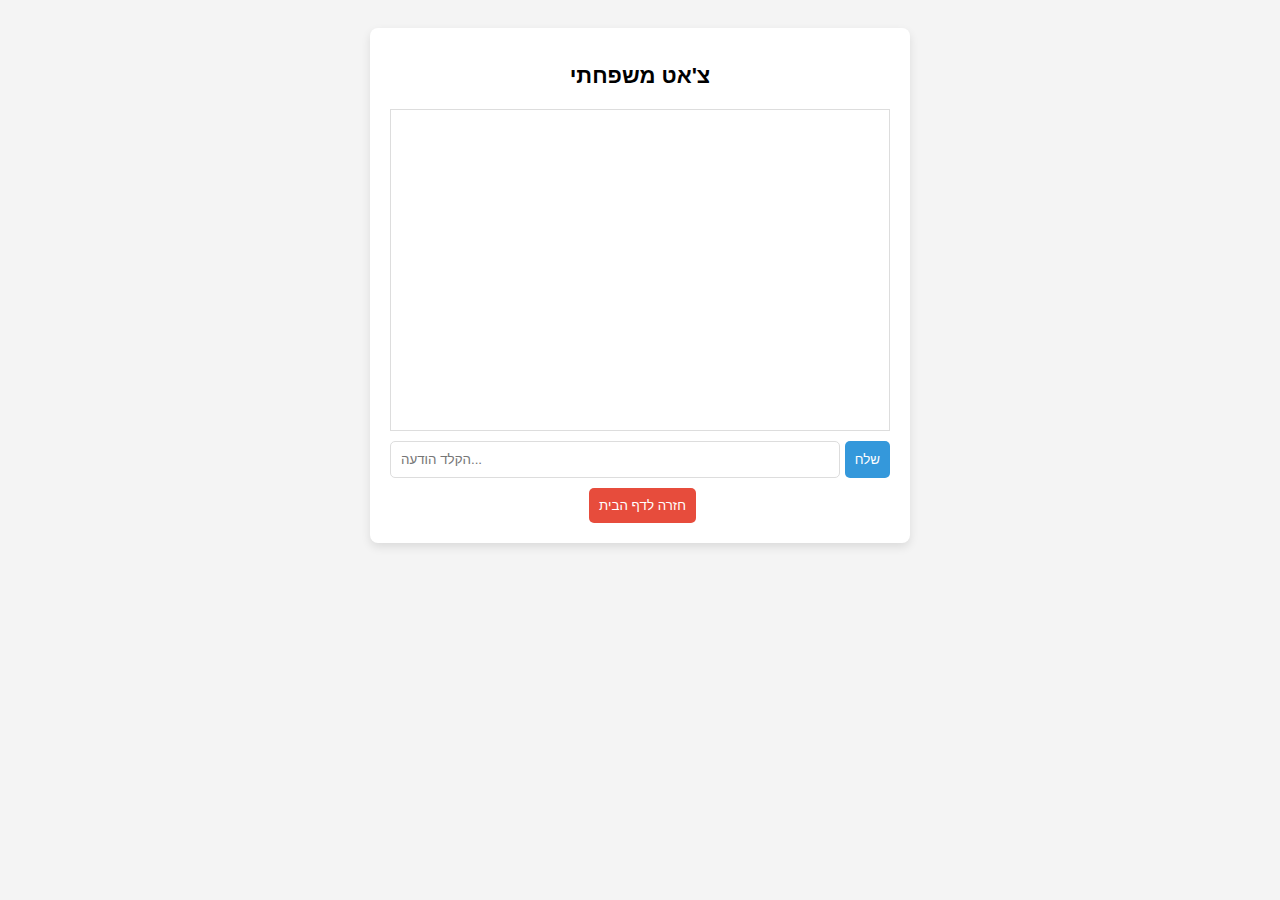
<file: chat.html>
<!DOCTYPE html>
<html lang="he">
<head>
    <meta charset="UTF-8">
    <meta name="viewport" content="width=device-width, initial-scale=1.0">
    <title>צ'אט משפחתי</title>
    <link rel="stylesheet" href="chat.css">
    <script src="chat.js" defer></script>
</head>
<body>
    <div class="chat-container">
        <h1>צ'אט משפחתי</h1>
        <div id="chat-box" class="chat-box"></div>
        <div class="input-container">
            <input type="text" id="message-input" placeholder="הקלד הודעה...">
            <button id="send-btn">שלח</button>
        </div>
        <button onclick="location.href='home.html'" class="back-btn">חזרה לדף הבית</button>
    </div>
</body>
</html>
</file>
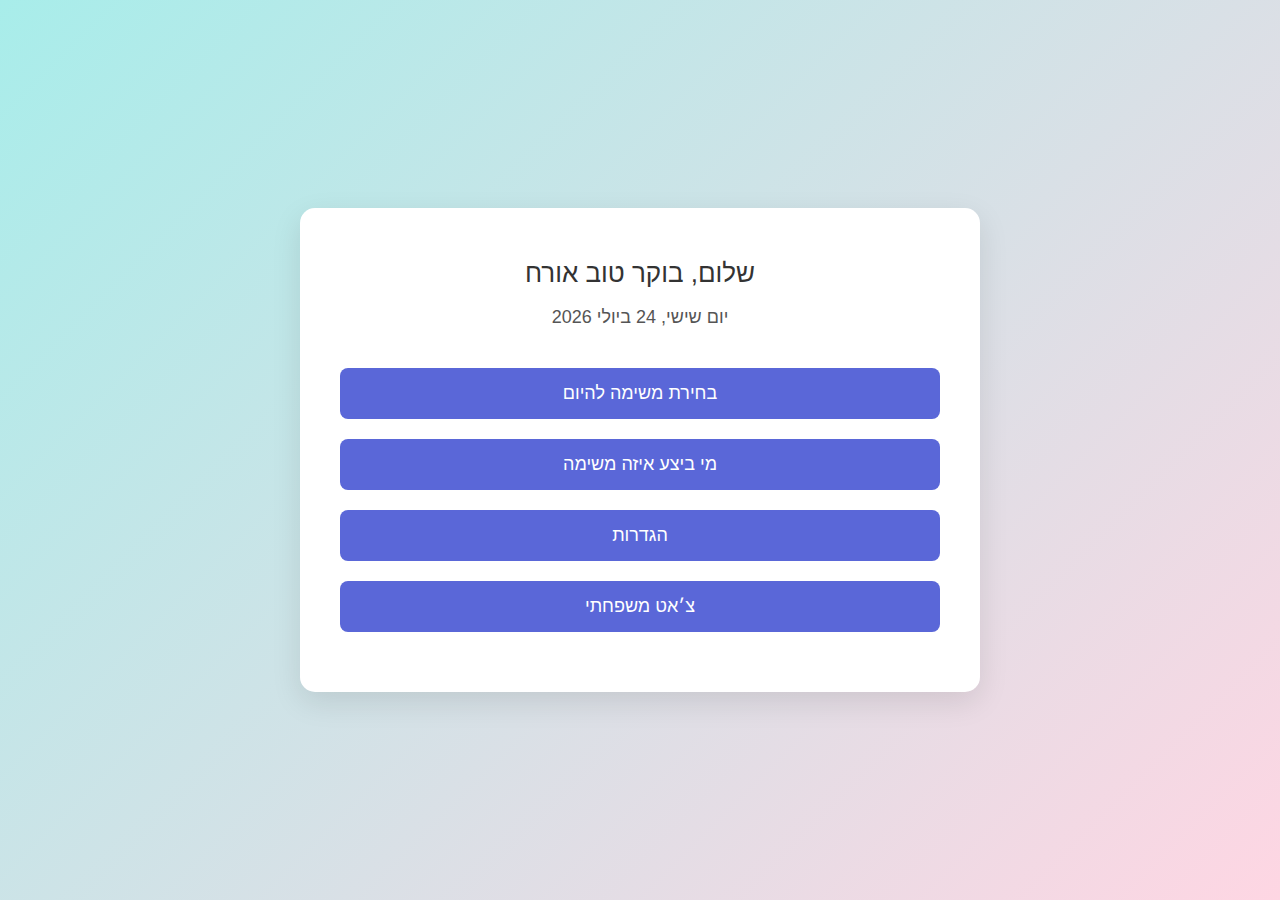
<file: Home.html>
<!DOCTYPE html>
<html lang="he">
<head>
  <meta charset="UTF-8">
  <meta name="viewport" content="width=device-width, initial-scale=1.0">
  <title>דף הבית</title>
  <link rel="stylesheet" href="home.css">
  <script src="home.js" defer></script>
</head>
<body>
  <div class="home-container">
    <div id="greeting" class="greeting"></div>
    <!-- תאריך מדויק של היום -->
    <p id="current-date" class="date"></p>
    <div class="buttons-container">
      <button onclick="location.href='task.html'">בחירת משימה להיום</button>
      <button onclick="location.href='performance.html'">מי ביצע איזה משימה</button>
      <button onclick="location.href='settings.html'">הגדרות</button>
      <button onclick="location.href='chat.html'">צ׳אט משפחתי</button>
    </div>
  </div>
</body>
</html>
</file>
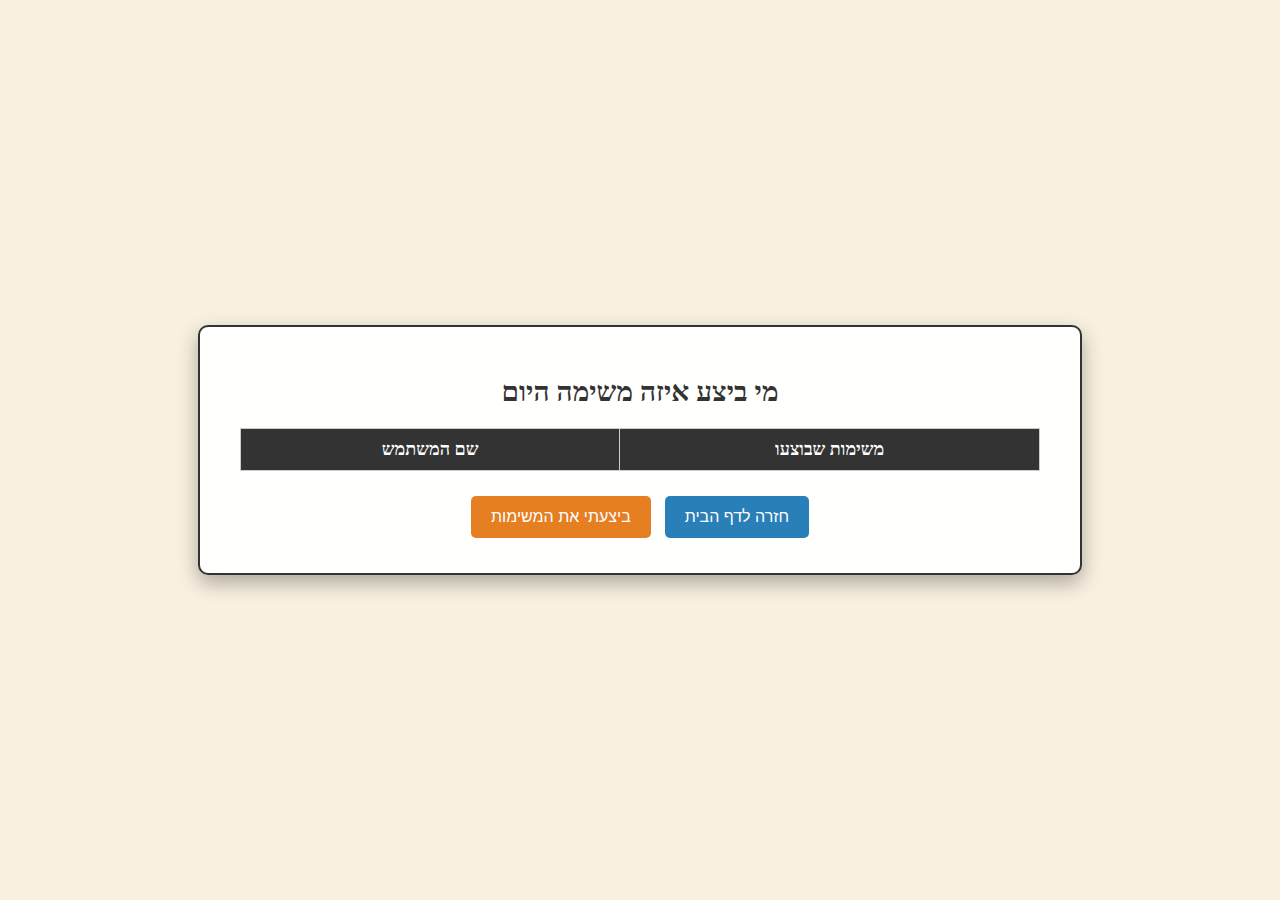
<file: performance.html>
<!DOCTYPE html>
<html lang="he">
<head>
  <meta charset="UTF-8">
  <meta name="viewport" content="width=device-width, initial-scale=1.0">
  <title>מי ביצע איזה משימה</title>
  <link rel="stylesheet" href="performance.css">
  <script src="performance.js" defer></script>
</head>
<body>
  <div class="performance-container">
    <h1>מי ביצע איזה משימה היום</h1>
    <table id="performance-table">
      <thead>
        <tr>
          <th>שם המשתמש</th>
          <th>משימות שבוצעו</th>
        </tr>
      </thead>
      <tbody>
        <!-- שורות הטבלה מתעדכנות דינמית -->
      </tbody>
    </table>
    <button id="didTasks-btn" class="action-btn">ביצעתי את המשימות</button>
    <button onclick="location.href='home.html'" class="back-btn">חזרה לדף הבית</button>
  </div>
</body>
</html>
</file>
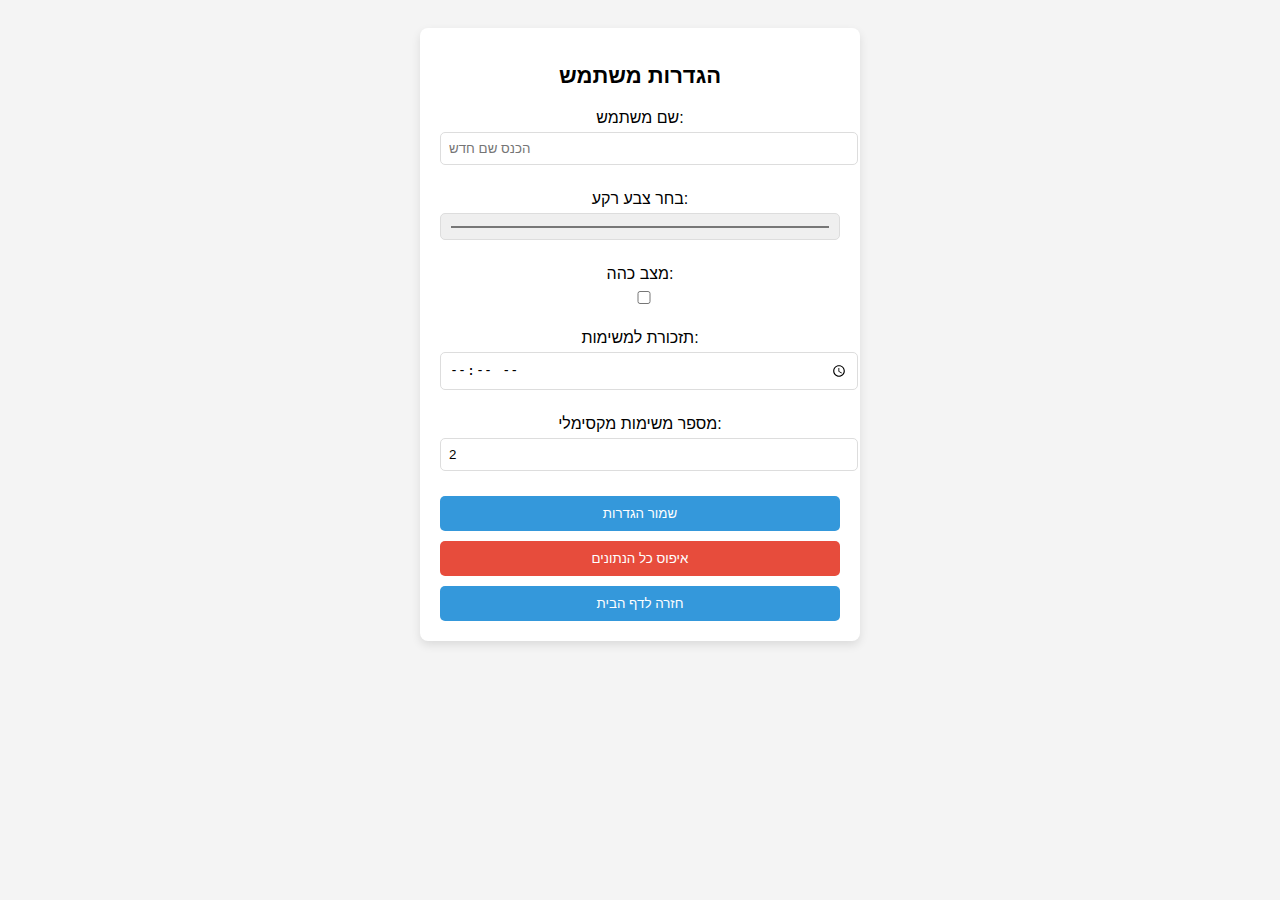
<file: settings.html>
<!DOCTYPE html>
<html lang="he">
<head>
  <meta charset="UTF-8">
  <meta name="viewport" content="width=device-width, initial-scale=1.0">
  <title>הגדרות</title>
  <link rel="stylesheet" href="settings.css">
  <script src="settings.js" defer></script>
</head>
<body>
  <div class="settings-container">
    <h1>הגדרות משתמש</h1>

    <!-- שינוי שם משתמש -->
    <label for="username">שם משתמש:</label>
    <input type="text" id="username" placeholder="הכנס שם חדש">

    <!-- בחירת צבעי עיצוב -->
    <label for="theme-color">בחר צבע רקע:</label>
    <input type="color" id="theme-color">

    <!-- מצב כהה -->
    <label>מצב כהה:</label>
    <input type="checkbox" id="dark-mode">

    <!-- הגדרת תזכורות -->
    <label for="reminder-time">תזכורת למשימות:</label>
    <input type="time" id="reminder-time">

    <!-- הגבלת משימות יומיות -->
    <label for="task-limit">מספר משימות מקסימלי:</label>
    <input type="number" id="task-limit" min="1" max="5">

    <!-- כפתור שמירת ההגדרות -->
    <button id="save-settings">שמור הגדרות</button>

    <!-- מחיקת כל הנתונים -->
    <button id="reset-data" class="danger">איפוס כל הנתונים</button>

    <!-- חזרה לדף הבית -->
    <button onclick="location.href='home.html'" class="back-btn">חזרה לדף הבית</button>
  </div>
</body>
</html>
</file>
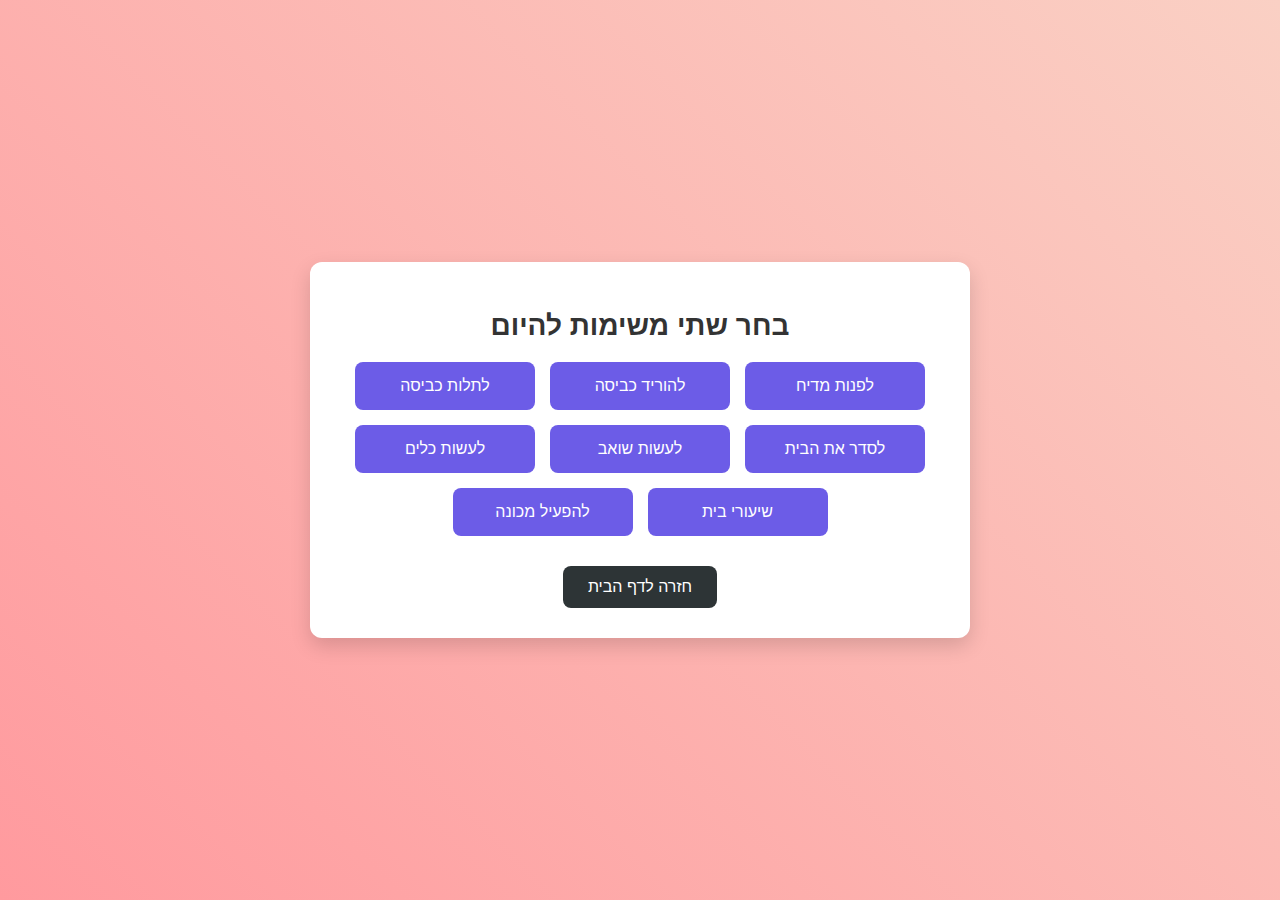
<file: task.html>
<!DOCTYPE html>
<html lang="he">
<head>
  <meta charset="UTF-8">
  <meta name="viewport" content="width=device-width, initial-scale=1.0">
  <title>בחירת משימה להיום</title>
  <link rel="stylesheet" href="task.css">
  <script src="task.js" defer></script>
</head>
<body>
  <div class="task-container">
    <h1>בחר שתי משימות להיום</h1>
    <div class="tasks-list">
      <button class="task-btn" data-task="1">לתלות כביסה</button>
      <button class="task-btn" data-task="2">להוריד כביסה</button>
      <button class="task-btn" data-task="3">לפנות מדיח</button>
      <button class="task-btn" data-task="4">לעשות כלים</button>
      <button class="task-btn" data-task="5">לעשות שואב</button>
      <button class="task-btn" data-task="6">לסדר את הבית</button>
      <button class="task-btn" data-task="7">להפעיל מכונה</button>
      <button class="task-btn" data-task="8">שיעורי בית</button>
    </div>
    <!-- כפתור חזרה לדף הבית -->
    <div class="back-container">
      <button class="back-btn" onclick="location.href='home.html'">חזרה לדף הבית</button>
    </div>
  </div>
</body>
</html>
</file>
<file: chat.css>
body {
    font-family: 'Arial', sans-serif;
    background-color: #f4f4f4;
    text-align: center;
    padding: 20px;
}

.chat-container {
    background: white;
    padding: 20px;
    max-width: 500px;
    margin: auto;
    border-radius: 8px;
    box-shadow: 0 4px 10px rgba(0, 0, 0, 0.1);
}

h1 {
    font-size: 22px;
    margin-bottom: 20px;
}

.chat-box {
    border: 1px solid #ddd;
    height: 300px;
    overflow-y: auto;
    padding: 10px;
    background: #fff;
    text-align: left;
}

.input-container {
    display: flex;
    margin-top: 10px;
}

input {
    flex: 1;
    padding: 10px;
    border: 1px solid #ddd;
    border-radius: 5px;
}

button {
    padding: 10px;
    margin-left: 5px;
    background-color: #3498db;
    color: white;
    border: none;
    border-radius: 5px;
    cursor: pointer;
}

button:hover {
    background-color: #2980b9;
}

.back-btn {
    background-color: #e74c3c;
    margin-top: 10px;
}

.back-btn:hover {
    background-color: #c0392b;
}
</file>
<file: home.css>
/* עיצוב רקע כללי עם תחושה קלאסית */
body {
  margin: 0;
  padding: 0;
  font-family: 'Roboto', sans-serif;
  background: linear-gradient(135deg, #a8edea, #fed6e3);
  display: flex;
  justify-content: center;
  align-items: center;
  height: 100vh;
}

/* קונטיינר ראשי לדף הבית */
.home-container {
  background: #ffffff;
  padding: 50px 40px;
  border-radius: 15px;
  box-shadow: 0 10px 30px rgba(0, 0, 0, 0.1);
  text-align: center;
  max-width: 600px;
  width: 90%;
}

/* הודעת הברכה */
.greeting {
  font-size: 26px;
  color: #333;
  margin-bottom: 10px;
}

/* תצוגת התאריך */
.date {
  font-size: 18px;
  color: #555;
  margin-bottom: 30px;
}

/* עיצוב הכפתורים */
.buttons-container button {
  width: 100%;
  padding: 15px;
  margin: 10px 0;
  font-size: 18px;
  background: #5a67d8;
  border: none;
  color: #fff;
  border-radius: 8px;
  cursor: pointer;
  transition: background-color 0.3s, transform 0.2s;
}

.buttons-container button:hover {
  background: #434190;
  transform: translateY(-2px);
}
</file>
<file: performance.css>
/* רקע עם טקסטורה שמזכירה סגנון של פעם אך מודרני */
body {
    margin: 0;
    padding: 0;
    font-family: 'Georgia', serif;
    background: #f8f0e0;
    background-image: url('https://www.transparenttextures.com/patterns/old-map.png');
    background-repeat: repeat;
    display: flex;
    justify-content: center;
    align-items: center;
    min-height: 100vh;
  }
  
  /* קונטיינר ראשי עם עיצוב מודרני ונגיעה קלאסית */
  .performance-container {
    background: rgba(255, 255, 255, 0.95);
    padding: 30px 40px;
    border: 2px solid #333;
    border-radius: 10px;
    box-shadow: 0 8px 20px rgba(0, 0, 0, 0.3);
    text-align: center;
    width: 90%;
    max-width: 800px;
  }
  
  /* כותרת */
  h1 {
    font-size: 28px;
    margin-bottom: 20px;
    color: #333;
  }
  
  /* טבלת ביצוע המשימות */
  table {
    width: 100%;
    border-collapse: collapse;
    margin-bottom: 20px;
  }
  
  table th, table td {
    border: 1px solid #ccc;
    padding: 10px;
    text-align: center;
    font-size: 18px;
  }
  
  table th {
    background-color: #333;
    color: #fff;
  }
  
  /* עיצוב הכפתורים */
  .action-btn, .back-btn {
    padding: 12px 20px;
    font-size: 16px;
    border: none;
    border-radius: 5px;
    cursor: pointer;
    transition: background 0.3s, transform 0.2s;
    margin: 5px;
  }
  
  .action-btn {
    background-color: #e67e22;
    color: #fff;
  }
  
  .action-btn:hover {
    background-color: #d35400;
    transform: scale(1.05);
  }
  
  .back-btn {
    background-color: #2980b9;
    color: #fff;
  }
  
  .back-btn:hover {
    background-color: #2471a3;
    transform: scale(1.05);
  }
</file>
<file: settings.css>
body {
    font-family: 'Arial', sans-serif;
    background-color: #f4f4f4;
    text-align: center;
    padding: 20px;
}

.settings-container {
    background: white;
    padding: 20px;
    max-width: 400px;
    margin: auto;
    border-radius: 8px;
    box-shadow: 0 4px 10px rgba(0, 0, 0, 0.1);
}

h1 {
    font-size: 22px;
    margin-bottom: 20px;
}

label {
    display: block;
    margin: 10px 0 5px;
    font-size: 16px;
}

input {
    width: 100%;
    padding: 8px;
    margin-bottom: 15px;
    border: 1px solid #ddd;
    border-radius: 5px;
}

button {
    width: 100%;
    padding: 10px;
    margin-top: 10px;
    background-color: #3498db;
    color: white;
    border: none;
    border-radius: 5px;
    cursor: pointer;
}

button:hover {
    background-color: #2980b9;
}

.danger {
    background-color: #e74c3c;
}

.danger:hover {
    background-color: #c0392b;
}
</file>
<file: task.css>
/* עיצוב כללי לעמוד בחירת משימה */
body {
    margin: 0;
    padding: 0;
    font-family: 'Tahoma', sans-serif;
    background: linear-gradient(45deg, #ff9a9e, #fad0c4);
    display: flex;
    justify-content: center;
    align-items: center;
    min-height: 100vh;
  }
  
  .task-container {
    background-color: #fff;
    padding: 30px;
    border-radius: 12px;
    box-shadow: 0 8px 20px rgba(0, 0, 0, 0.15);
    text-align: center;
    width: 90%;
    max-width: 600px;
  }
  
  h1 {
    color: #333;
    margin-bottom: 20px;
    font-size: 28px;
  }
  
  .tasks-list {
    display: flex;
    flex-wrap: wrap;
    justify-content: center;
    gap: 15px;
  }
  
  .task-btn {
    background-color: #6c5ce7;
    color: white;
    border: none;
    padding: 15px 20px;
    border-radius: 8px;
    font-size: 16px;
    cursor: pointer;
    transition: transform 0.2s, background-color 0.3s, opacity 0.3s;
    min-width: 180px;
  }
  
  .task-btn:hover {
    background-color: #341f97;
    transform: scale(1.05);
  }
  
  /* כפתור חזרה לדף הבית */
  .back-container {
    margin-top: 30px;
  }
  
  .back-btn {
    background-color: #2d3436;
    color: #fff;
    border: none;
    padding: 12px 25px;
    font-size: 16px;
    border-radius: 8px;
    cursor: pointer;
    transition: background-color 0.3s, transform 0.2s;
  }
  
  .back-btn:hover {
    background-color: #636e72;
    transform: translateY(-2px);
  }
</file>
